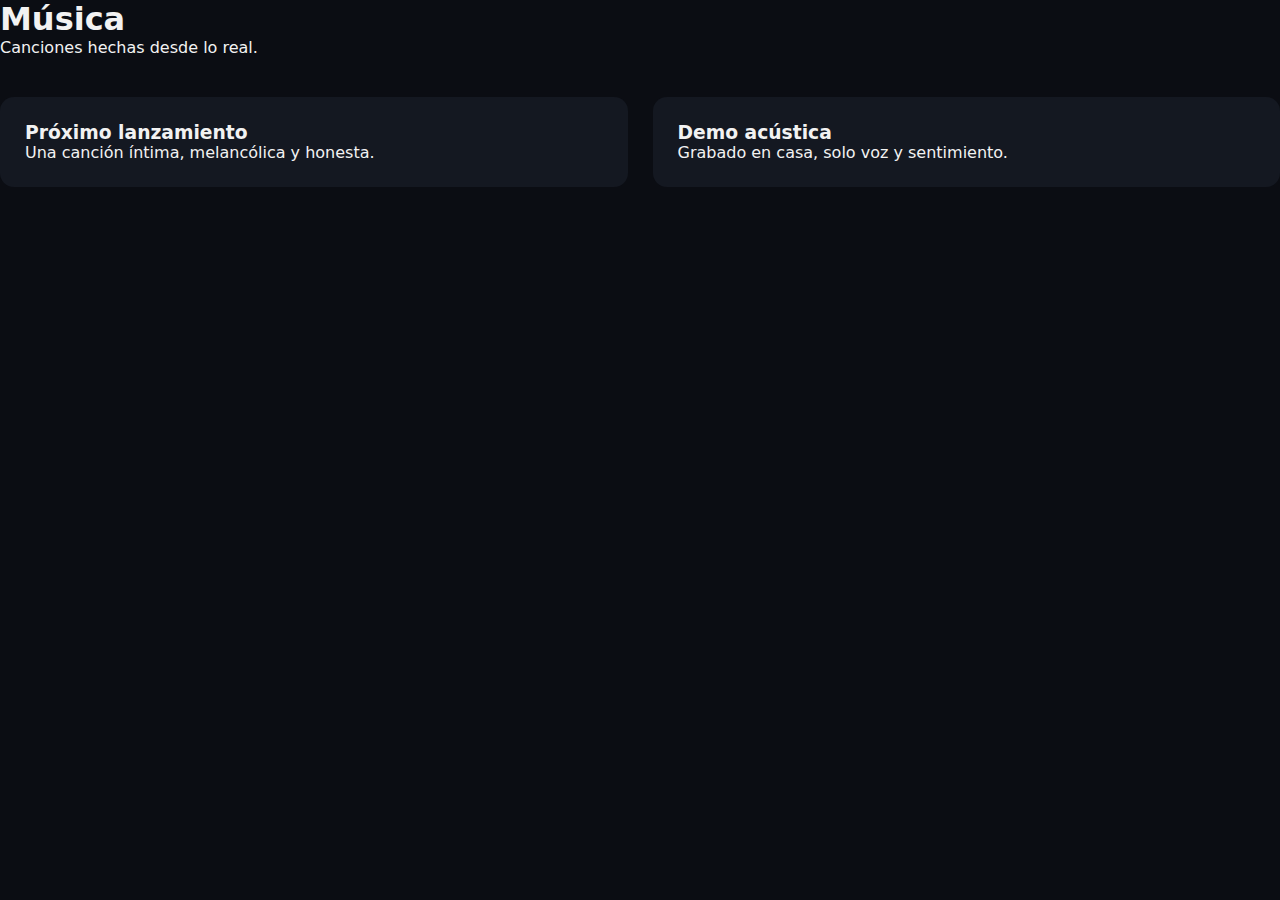
<file: music.html>
<!DOCTYPE html>
<html lang="es">
<head>
  <meta charset="UTF-8">
  <title>Música | Érik</title>
  <link rel="stylesheet" href="css/style.css">
</head>
<body>

<header class="simple-header">
  <h1>Música</h1>
  <p>Canciones hechas desde lo real.</p>
</header>

<section class="music-grid">
  <div class="track">
    <h3>Próximo lanzamiento</h3>
    <p>Una canción íntima, melancólica y honesta.</p>
  </div>

  <div class="track">
    <h3>Demo acústica</h3>
    <p>Grabado en casa, solo voz y sentimiento.</p>
  </div>
</section>

</body>
</html>
</file>
<file: css/style.css>
/* ===============================
   RESET & BASE
================================= */
* {
  margin: 0;
  padding: 0;
  box-sizing: border-box;
}

:root {
  --bg-main: #0b0d13;
  --bg-soft: #141821;
  --accent: #e6c88f;
  --text-main: #f2f2f2;
  --text-muted: #b8b8b8;
  --glass: rgba(255,255,255,0.08);
  --radius: 14px;
  --transition: all .35s ease;
}

body {
  font-family: 'Inter', system-ui, sans-serif;
  background: var(--bg-main);
  color: var(--text-main);
  overflow-x: hidden;
}

/* ===============================
   NAVBAR
================================= */

.navbar {
  position: fixed;
  top: 0;
  width: 100%;
  padding: 20px 60px;
  background: rgba(10, 10, 20, 0.75);
  backdrop-filter: blur(15px);
  display: flex;
  justify-content: space-between;
  align-items: center;
  z-index: 999;
}

.logo {
  font-size: 1.6rem;
  letter-spacing: 2px;
  font-weight: 600;
}

.navbar button {
  background: none;
  border: none;
  color: var(--text-main);
  font-size: 0.95rem;
  margin-left: 30px;
  cursor: pointer;
  position: relative;
}

.navbar button::after {
  content: "";
  position: absolute;
  bottom: -6px;
  left: 0;
  width: 0%;
  height: 2px;
  background: var(--accent);
  transition: 0.3s;
}

.navbar button:hover::after {
  width: 100%;
}

/* ===============================
   SECTIONS BASE
================================= */

.section {
  min-height: 100vh;
  padding: 140px 10%;
  display: none;
  animation: fadeIn 1s ease forwards;
}

.section.active {
  display: block;
}

/* ===============================
   HERO
================================= */

.hero {
  background:
    linear-gradient(to bottom, rgba(0,0,0,.5), rgba(0,0,0,.8)),
    url("../assets/hero.jpg") center / cover no-repeat;
  display: flex;
  flex-direction: column;
  justify-content: center;
}

.hero h1 {
  font-size: 4rem;
  max-width: 700px;
  margin-bottom: 20px;
}

.hero p {
  max-width: 550px;
  font-size: 1.2rem;
  color: #ddd;
}

.cta {
  margin-top: 30px;
  padding: 16px 34px;
  border-radius: 30px;
  border: none;
  background: var(--accent);
  color: #000;
  font-weight: bold;
  cursor: pointer;
  transition: 0.3s;
}

.cta:hover {
  transform: scale(1.05);
}

/* ===============================
   MUSIC
================================= */

.music-player {
  margin-top: 40px;
}

.music-player audio {
  width: 100%;
  margin-top: 20px;
}

.music-grid {
  display: grid;
  grid-template-columns: repeat(auto-fit,minmax(250px,1fr));
  gap: 25px;
  margin-top: 40px;
}

.track {
  background: var(--bg-soft);
  padding: 25px;
  border-radius: 14px;
  transition: .3s;
}

.track:hover {
  transform: translateY(-6px);
  background: #1c1f29;
}

/* ===============================
   PROJECTS
================================= */

.projects-grid {
  display: grid;
  grid-template-columns: repeat(auto-fit,minmax(260px,1fr));
  gap: 30px;
  margin-top: 40px;
}

.project {
  background: linear-gradient(135deg, #151922, #101319);
  padding: 30px;
  border-radius: 20px;
  transition: all .4s;
}

.project:hover {
  transform: translateY(-10px) scale(1.02);
}

/* ===============================
   GALLERY
================================= */

.gallery {
  display: grid;
  grid-template-columns: repeat(auto-fit,minmax(280px,1fr));
  gap: 25px;
}

.gallery img {
  width: 100%;
  border-radius: 14px;
  transition: transform .5s;
}

.gallery img:hover {
  transform: scale(1.05);
}

/* ===============================
   CONTACT
================================= */

form {
  max-width: 600px;
}

input, textarea {
  width: 100%;
  margin-bottom: 15px;
  padding: 14px;
  border-radius: 8px;
  border: none;
  background: #1b1e25;
  color: #fff;
}

button {
  background: var(--accent);
  border: none;
  padding: 14px 30px;
  font-weight: bold;
  cursor: pointer;
}

/* ===============================
   ANIMATIONS
================================= */

@keyframes fadeIn {
  from { opacity: 0; transform: translateY(20px); }
  to   { opacity: 1; transform: translateY(0); }
}
</file>
